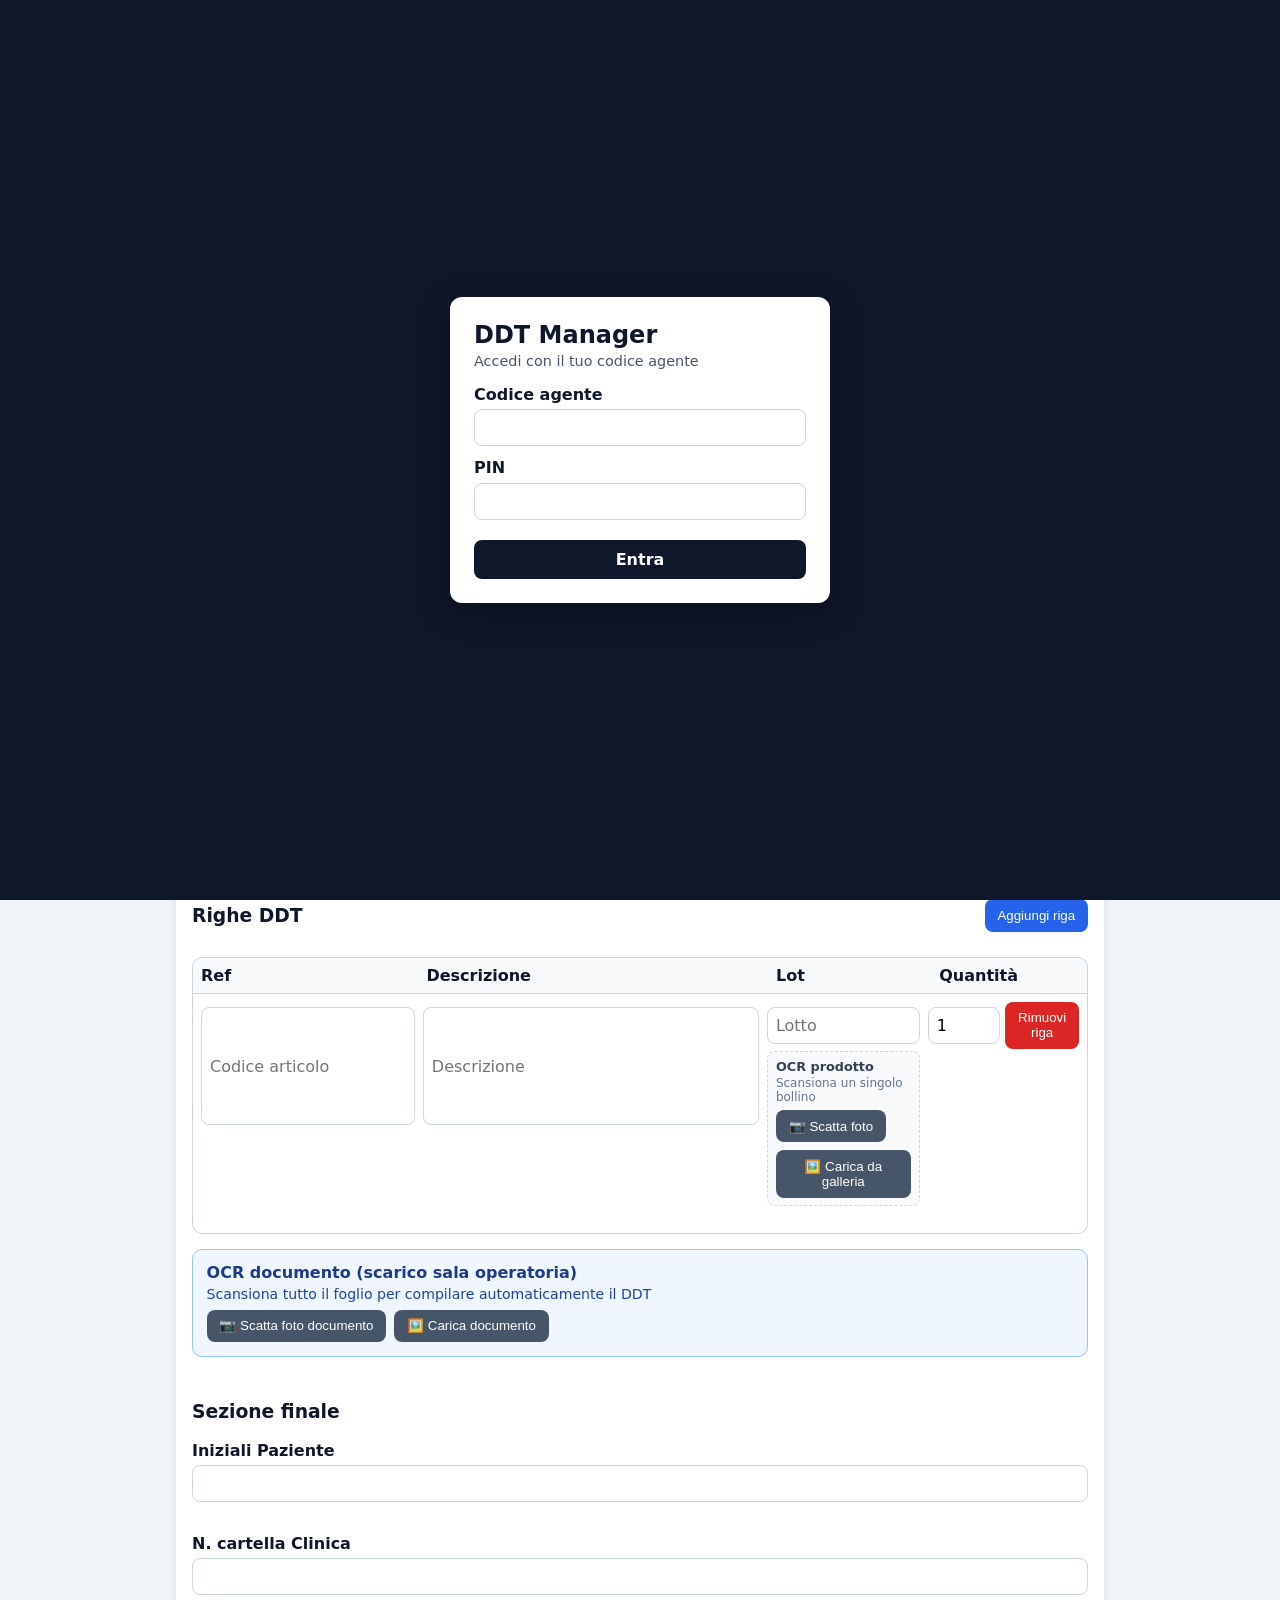
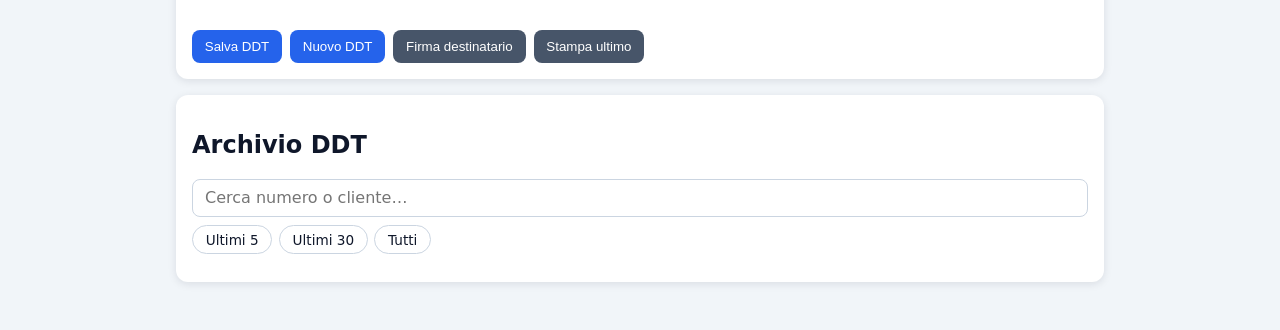
<file: index.html>
<!doctype html>
<html lang="it">
  <head>
    <meta charset="UTF-8" />
    <meta name="viewport" content="width=device-width, initial-scale=1.0" />
    <meta name="theme-color" content="#0f172a" />
    <link rel="manifest" href="manifest.json" />
    <link rel="stylesheet" href="styles.css" />
    <title>DDT Manager</title>
  </head>
  <body>
    <div id="login-screen" class="login-screen" hidden>
      <div id="login-box" class="login-box">
        <h2>DDT Manager</h2>
        <p class="login-sottotitolo">Accedi con il tuo codice agente</p>
        <label>
          Codice agente
          <input type="text" id="login-codice" autocomplete="username" autocapitalize="characters" spellcheck="false" />
        </label>
        <label>
          PIN
          <input type="password" id="login-pin" autocomplete="current-password" inputmode="text" />
        </label>
        <button type="button" id="login-btn">Entra</button>
        <p id="login-errore" class="login-errore" hidden></p>
      </div>

      <div id="cambio-pin-box" class="login-box" hidden>
        <h2>Imposta un nuovo PIN</h2>
        <p class="login-sottotitolo">Il PIN iniziale va sostituito con uno personale</p>
        <label id="pin-attuale-label">
          PIN attuale
          <input type="password" id="pin-attuale" autocomplete="current-password" />
        </label>
        <label>
          Nuovo PIN
          <input type="password" id="nuovo-pin" autocomplete="new-password" />
        </label>
        <label>
          Conferma nuovo PIN
          <input type="password" id="nuovo-pin2" autocomplete="new-password" />
        </label>
        <button type="button" id="cambio-pin-btn">Salva PIN</button>
        <button type="button" id="cambio-pin-annulla" class="secondary" hidden>Annulla</button>
        <p id="cambio-pin-errore" class="login-errore" hidden></p>
      </div>

      <div id="serie-box" class="login-box" hidden>
        <h2>Seleziona il mittente</h2>
        <p class="login-sottotitolo">I documenti verranno emessi per questa serie</p>
        <div id="serie-opzioni"></div>
      </div>

      <div id="firma-step-box" class="login-box" hidden>
        <h2>La tua firma</h2>
        <p class="login-sottotitolo">
          Comparirà come firma mittente sui tuoi DDT stampati.
          Puoi disegnarla ora o in seguito dal pulsante "La mia firma".
        </p>
        <button type="button" id="firma-step-disegna">Disegna la firma</button>
        <button type="button" id="firma-step-salta" class="secondary">Più tardi</button>
      </div>
    </div>

    <header>
      <h1>DDT Manager</h1>
      <p>Crea, modifica e stampa Documenti di Trasporto</p>
      <div id="user-bar" class="user-bar" hidden>
        <span id="user-info"></span>
        <select id="serie-select" hidden></select>
        <button type="button" id="firma-mittente-bar-btn" class="secondary">La mia firma</button>
        <button type="button" id="cambia-pin-bar-btn" class="secondary">Cambia PIN</button>
        <button type="button" id="logout-btn" class="secondary">Esci</button>
      </div>
    </header>

    <main>
      <form id="ddt-form" novalidate>
        <h2 id="form-title">Nuovo DDT</h2>
        <label>
          Numero DDT
          <input type="text" id="numero" readonly />
          <small class="error-message"></small>
        </label>
        <label>
          Data
          <input type="date" id="data" required />
          <small class="error-message"></small>
        </label>

        <h3>Cliente / Destinatario</h3>
        <label>
          Cliente riga 1
          <input type="text" id="cliente_riga1" placeholder="Struttura / Cliente" required />
          <small class="error-message"></small>
        </label>
        <label>
          Cliente riga 2
          <input type="text" id="cliente_riga2" placeholder="Reparto / riferimento" />
          <small class="error-message"></small>
        </label>
        <label>
          Cliente riga 3
          <input type="text" id="cliente_riga3" placeholder="Indirizzo / città" />
          <small class="error-message"></small>
        </label>

        <label>
          Causale del trasporto
          <textarea id="causale_trasporto" rows="2"></textarea>
          <small class="error-message"></small>
        </label>

        <div class="rows-header">
          <h3>Righe DDT</h3>
          <button type="button" id="add-row">Aggiungi riga</button>
        </div>

        <div class="righe-head">
          <strong>Ref</strong>
          <strong>Descrizione</strong>
          <strong>Lot</strong>
          <strong>Quantità</strong>
        </div>
        <div id="righe-container" class="righe-grid" role="table" aria-label="Righe DDT"></div>
        <div class="ocr-document-card" aria-label="OCR documento completo">
          <h4 class="ocr-title">OCR documento (scarico sala operatoria)</h4>
          <p class="ocr-subtitle">Scansiona tutto il foglio per compilare automaticamente il DDT</p>
          <div class="ocr-actions ocr-actions-document">
            <button type="button" id="ocr-scarico-btn" class="secondary">📷 Scatta foto documento</button>
            <button type="button" id="ocr-scarico-gallery-btn" class="secondary">🖼️ Carica documento</button>
          </div>
        </div>
        <p id="ocr-status" class="ocr-status" aria-live="polite"></p>
        <img id="ocr-preview" class="ocr-preview" alt="Anteprima immagine compressa per OCR" hidden />
        <div id="ocr-conferma" class="ocr-conferma" hidden>
          <p class="ocr-conferma-testo">
            Controlla l'anteprima: il documento deve essere <strong>dritto, in verticale</strong>.
            Se è ruotato, usa "Ruota" prima di avviare la lettura.
          </p>
          <div class="ocr-actions">
            <button type="button" id="ocr-ruota-btn" class="secondary">↻ Ruota</button>
            <button type="button" id="ocr-avvia-btn">Avvia lettura</button>
            <button type="button" id="ocr-annulla-btn" class="secondary">Annulla</button>
          </div>
        </div>
        <input
          type="file"
          id="ocr-input-camera"
          accept="image/*"
          capture="environment"
          hidden
        />
        <input
          type="file"
          id="ocr-input-gallery"
          accept="image/*"
          hidden
        />
        <input
          type="file"
          id="ocr-scarico-input-camera"
          accept="image/*"
          capture="environment"
          hidden
        />
        <input
          type="file"
          id="ocr-scarico-input-gallery"
          accept="image/*"
          hidden
        />

        <h3>Sezione finale</h3>
        <label>
          Iniziali Paziente
          <input type="text" id="iniziali_paziente" />
          <small class="error-message"></small>
        </label>
        <label>
          N. cartella Clinica
          <input type="text" id="cartella_clinica" />
          <small class="error-message"></small>
        </label>

        <div class="actions">
          <button type="submit" id="save-ddt-btn">Salva DDT</button>
          <button id="new-ddt-btn" type="button">Nuovo DDT</button>
          <button type="button" id="cancel-edit" class="secondary" hidden>Annulla modifica</button>
          <button type="button" id="firma-destinatario-btn" class="secondary">Firma destinatario</button>
          <button type="button" id="print-last" class="secondary">Stampa ultimo</button>
        </div>

        <div id="firma-preview-wrapper" class="firma-preview-wrapper" hidden>
          <p class="firma-preview-label">Firma acquisita</p>
          <img id="firma-preview" class="firma-preview" alt="Anteprima firma destinatario" />
        </div>
      </form>

      <section>
        <h2>Archivio DDT</h2>
        <div class="archivio-toolbar">
          <input type="search" id="archivio-cerca" placeholder="Cerca numero o cliente…"
                 autocomplete="off" spellcheck="false" />
          <div class="archivio-chips" role="group" aria-label="Quanti documenti mostrare">
            <button type="button" class="chip" data-limite="5">Ultimi 5</button>
            <button type="button" class="chip" data-limite="30">Ultimi 30</button>
            <button type="button" class="chip" data-limite="tutti">Tutti</button>
          </div>
        </div>
        <ul id="ddt-list"></ul>
        <p id="archivio-stato" class="archivio-stato"></p>
      </section>
    </main>



    <div id="firma-modal" class="modal-overlay" hidden>
      <div class="modal-content" role="dialog" aria-modal="true" aria-labelledby="firma-modal-title">
        <h3 id="firma-modal-title">Firma destinatario</h3>
        <canvas id="firma-canvas" aria-label="Area firma destinatario"></canvas>
        <div class="modal-actions">
          <button type="button" id="clear-firma-modal" class="secondary">Pulisci</button>
          <button type="button" id="save-firma-modal">Salva firma</button>
          <button type="button" id="close-firma-modal" class="secondary">Chiudi</button>
        </div>
      </div>
    </div>

    <p id="save-status" class="save-status" aria-live="polite"></p>
    <script src="config.js"></script>
    <script src="storage.js"></script>
    <script src="db.js"></script>
    <script src="app.js"></script>
  </body>
</html>
</file>
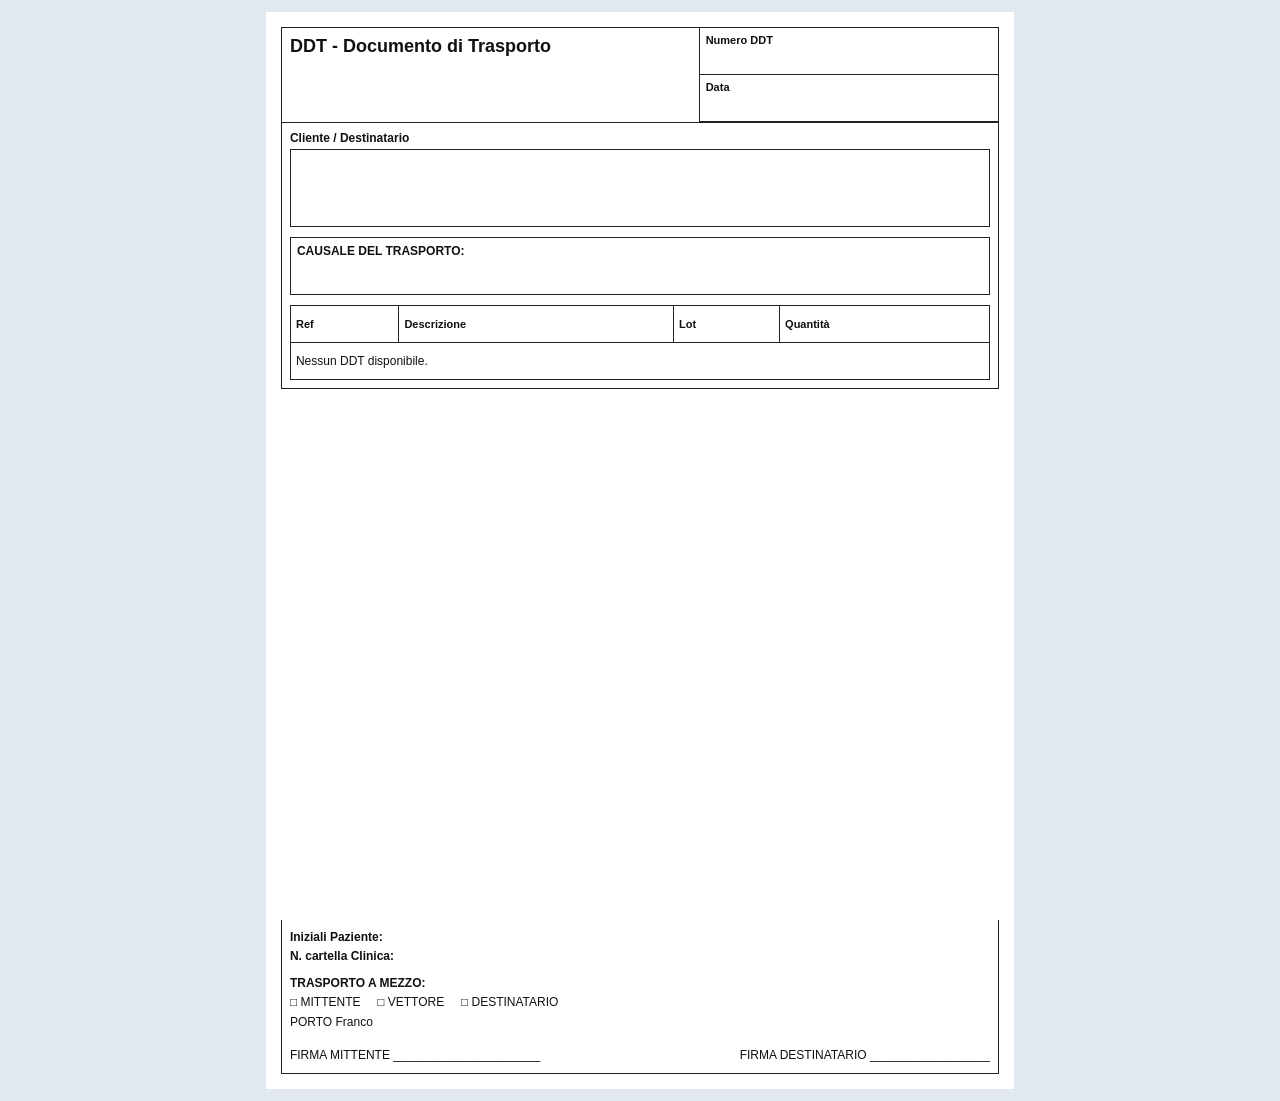
<file: print.html>
<!doctype html>
<html lang="it">
  <head>
    <meta charset="UTF-8" />
    <meta name="viewport" content="width=device-width, initial-scale=1.0" />
    <title>Stampa DDT</title>
    <link rel="stylesheet" href="print.css" />
  </head>
  <body>
    <div id="sheets"></div>

    <template id="sheet-template">
      <div class="sheet">
        <div class="head">
          <div class="head-main">
            <div class="doc-title">DDT - Documento di Trasporto</div>
            <div data-field="mittente" class="fixed-block"></div>
          </div>
          <div class="meta">
            <div class="meta-box">
              <div class="meta-label">Numero DDT</div>
              <div data-field="numero" class="meta-value"></div>
            </div>
            <div class="meta-box">
              <div class="meta-label">Data</div>
              <div data-field="data" class="meta-value"></div>
            </div>
            <div class="meta-box page-box" data-field="pagina-box" hidden>
              <div class="meta-label">Pagina</div>
              <div data-field="pagina" class="meta-value"></div>
            </div>
          </div>
        </div>

        <div class="main-box">
          <div class="box-title">Cliente / Destinatario</div>
          <div data-field="cliente" class="cliente-box fixed-block"></div>

          <div class="causale"><strong>CAUSALE DEL TRASPORTO:</strong> <span data-field="causale"></span></div>

          <table>
            <thead>
              <tr>
                <th>Ref</th>
                <th>Descrizione</th>
                <th>Lot</th>
                <th>Quantità</th>
              </tr>
            </thead>
            <tbody data-field="rows"></tbody>
          </table>
        </div>

        <div class="final">
          <div class="line"><strong>Iniziali Paziente:</strong> <span data-field="iniziali"></span></div>
          <div class="line"><strong>N. cartella Clinica:</strong> <span data-field="cartella"></span></div>

          <div style="margin-top: 8px;"><strong>TRASPORTO A MEZZO:</strong></div>
          <div>□ MITTENTE &nbsp;&nbsp;&nbsp; □ VETTORE &nbsp;&nbsp;&nbsp; □ DESTINATARIO</div>
          <div>PORTO Franco</div>

          <div class="sign">
            <div class="firma-mittente-block">
              <img data-field="firmaMittente" class="firma-mittente-img" alt="Firma mittente" hidden />
              <div>FIRMA MITTENTE ______________________</div>
            </div>
            <div class="firma-destinatario-block">
              <div data-field="firmaDestinatario" class="firma-destinatario-container" aria-hidden="true"></div>
              <div>FIRMA DESTINATARIO __________________</div>
            </div>
          </div>
        </div>
      </div>
    </template>

    <script>
      const MITTENTE_FISSO = [
        'Zimmer Biomet c/o',
        'Migliori Service s.r.l. Unipersonale',
        'Via Catira Savoca 1',
        '95037 San Giovanni La Punta (CT)',
        'Cod. Fisc. e P. Iva 04658810876',
        'Tel. 095 7894844 - Fax 095 7895283'
      ].join('\n');

      // Righe stampate per pagina: il modulo prestampato ne prevede 12.
      const ROWS_PER_PAGE = 12;

      const raw = localStorage.getItem('printDDT');
      const sheetsNode = document.getElementById('sheets');
      const sheetTemplate = document.getElementById('sheet-template');

      function formatDisplayDate(value) {
        const input = String(value || '').trim();
        const match = input.match(/^(\d{4})[-/](\d{2})[-/](\d{2})$/);
        if (!match) return input;
        const [, year, month, day] = match;
        return `${day}/${month}/${year}`;
      }

      function emptyRiga() {
        return { codice_articolo: '', description: '', lotto: '', quantita: '' };
      }

      function chunkRighe(righe) {
        const pages = [];

        for (let i = 0; i < righe.length; i += ROWS_PER_PAGE) {
          pages.push(righe.slice(i, i + ROWS_PER_PAGE));
        }

        if (pages.length === 0) pages.push([]);

        return pages;
      }

      function renderFirmaDestinatario(container, firmaDestinatario) {
        if (!firmaDestinatario) return;

        const firmaImg = document.createElement('img');
        firmaImg.className = 'firma-destinatario-img';
        firmaImg.alt = 'Firma destinatario';
        firmaImg.src = firmaDestinatario;
        firmaImg.loading = 'eager';
        firmaImg.decoding = 'sync';
        firmaImg.onerror = function () {
          this.remove();
          container.setAttribute('aria-hidden', 'true');
        };
        container.appendChild(firmaImg);
        container.setAttribute('aria-hidden', 'false');
      }

      function buildSheet(ddt, righePagina, pageIndex, pageCount) {
        const sheet = sheetTemplate.content.firstElementChild.cloneNode(true);
        const field = (name) => sheet.querySelector(`[data-field="${name}"]`);
        const cliente = ddt.cliente || {};

        field('numero').textContent = ddt.numero || '';
        field('data').textContent = formatDisplayDate(ddt.data);
        field('cliente').textContent = [cliente.riga1, cliente.riga2, cliente.riga3].filter(Boolean).join('\n');
        // Il mittente arriva dal documento (dipende dalla serie); il blocco
        // storico resta come riserva per i payload piu' vecchi.
        field('mittente').textContent = String(ddt.mittente || '').trim() || MITTENTE_FISSO;

        // La firma mittente e' quella personale dell'agente che stampa: se
        // manca, resta la sola riga da firmare a penna. Nessuna firma di
        // riserva: una firma altrui su un DDT non e' mai accettabile.
        const firmaMittente = String(ddt.firmaMittente || '').trim();
        if (firmaMittente) {
          const img = field('firmaMittente');
          img.src = firmaMittente;
          img.hidden = false;
        }
        field('causale').textContent = ddt.causale_trasporto || '';
        field('iniziali').textContent = ddt.iniziali_paziente || '';
        field('cartella').textContent = ddt.cartella_clinica || '';

        // Il riquadro pagina compare solo sui documenti multipagina, così la stampa
        // a pagina singola resta identica al modulo storico.
        if (pageCount > 1) {
          field('pagina-box').hidden = false;
          field('pagina').textContent = `${pageIndex + 1} di ${pageCount}`;
        } else {
          // Rimosso e non solo nascosto: `.meta-box:last-child` deve continuare a
          // individuare il riquadro Data per la gestione del bordo inferiore.
          field('pagina-box').remove();
        }

        renderFirmaDestinatario(field('firmaDestinatario'), String(ddt.firma_destinatario || '').trim());

        const rowsNode = field('rows');
        const righe = righePagina.slice();

        while (righe.length < ROWS_PER_PAGE) {
          righe.push(emptyRiga());
        }

        righe.forEach((riga) => {
          const tr = document.createElement('tr');
          tr.innerHTML = `<td>${riga.codice_articolo}</td><td class="description">${riga.description}</td><td>${riga.lotto}</td><td class="qty">${riga.quantita}</td>`;
          rowsNode.appendChild(tr);
        });

        return sheet;
      }

      if (!raw) {
        const sheet = sheetTemplate.content.firstElementChild.cloneNode(true);
        sheet.querySelector('[data-field="rows"]').innerHTML = '<tr><td colspan="4">Nessun DDT disponibile.</td></tr>';
        sheetsNode.appendChild(sheet);
      } else {
        const ddt = JSON.parse(raw);
        const righe = Array.isArray(ddt.righe) ? ddt.righe : [];

        const normalized = righe.map((r) => ({
          codice_articolo: String(r.codice_articolo || '').trim(),
          description: String(r.description || '').trim(),
          lotto: String(r.lotto || '').trim(),
          quantita: Math.max(1, Number(r.quantita) || 1)
        }));

        const pages = chunkRighe(normalized);

        pages.forEach((righePagina, index) => {
          sheetsNode.appendChild(buildSheet(ddt, righePagina, index, pages.length));
        });

        window.print();
      }
    </script>
  </body>
</html>
</file>
<file: styles.css>
:root {
  color-scheme: light;
  font-family: system-ui, -apple-system, Segoe UI, Roboto, sans-serif;
}

* { box-sizing: border-box; }

body { margin: 0; background: #f1f5f9; color: #0f172a; }
header { background: #0f172a; color: #fff; padding: 1.2rem; }

main {
  max-width: 960px;
  margin: 1rem auto;
  padding: 0 1rem 2rem;
  display: grid;
  gap: 1rem;
}

form, section {
  background: #fff;
  border-radius: 12px;
  padding: 1rem;
  box-shadow: 0 2px 8px rgb(15 23 42 / 10%);
}

label { display: block; margin-bottom: 0.75rem; font-weight: 600; }

input, textarea {
  width: 100%;
  margin-top: 0.35rem;
  padding: 0.5rem;
  border: 1px solid #cbd5e1;
  border-radius: 8px;
  font: inherit;
}

#numero { font-weight: 700; background: #f8fafc; }

.rows-header {
  margin-top: 1rem;
  display: flex;
  align-items: center;
  justify-content: space-between;
}

.righe-head,
.riga-row {
  display: grid;
  grid-template-columns: 1.4fr 2.2fr 1fr 0.9fr;
  gap: 0.5rem;
}

.righe-head {
  margin-top: 0.75rem;
  padding: 0.5rem;
  border: 1px solid #cbd5e1;
  border-bottom: 0;
  border-radius: 10px 10px 0 0;
  background: #f8fafc;
}

.righe-grid {
  border: 1px solid #cbd5e1;
  border-radius: 0 0 10px 10px;
  padding: 0.5rem;
  display: grid;
  gap: 0.4rem;
}

.field-with-actions { display: grid; }
.qty-wrap { grid-template-columns: 1fr auto; gap: 0.35rem; align-items: start; }
.qty-wrap .error-message { grid-column: 1 / -1; }

/* Senza un minimo, su desktop il pulsante "Rimuovi riga" schiaccia l'input
   quantita' fino a lasciare visibili solo le freccette. */
.qty-wrap input { min-width: 4.5rem; }

.actions, li { display: flex; gap: 0.5rem; align-items: center; }
.actions { margin-top: 1rem; flex-wrap: wrap; }
.item-buttons { display: flex; gap: 0.4rem; flex-wrap: wrap; }


.save-status {
  position: fixed;
  top: 50%;
  left: 50%;
  transform: translate(-50%, -50%);
  display: inline-flex;
  align-items: center;
  justify-content: center;
  width: max-content;
  max-width: min(90vw, 380px);
  min-width: 220px;
  min-height: 56px;
  margin: 0;
  white-space: nowrap;
  padding: 0.85rem 1.1rem;
  border-radius: 12px;
  color: #fff;
  font-size: 0.95rem;
  font-weight: 600;
  line-height: 1.2;
  text-align: center;
  box-shadow: 0 10px 24px rgb(15 23 42 / 18%);
  opacity: 0;
  pointer-events: none;
  z-index: 2000;
  transition: opacity 0.25s ease, transform 0.25s ease;
}

.save-status.is-success,
.save-status.is-error {
  opacity: 1;
  transform: translate(-50%, -50%);
}

.save-status.is-success {
  background: #16a34a;
}

.save-status.is-error {
  background: #dc2626;
}

button {
  border: 0;
  border-radius: 8px;
  padding: 0.55rem 0.8rem;
  cursor: pointer;
  background: #2563eb;
  color: #fff;
}

button.secondary { background: #475569; }
button.danger { background: #dc2626; }
button:disabled {
  opacity: 0.65;
  cursor: not-allowed;
}

.save-spinner {
  display: inline-block;
  width: 0.9em;
  height: 0.9em;
  border: 2px solid rgb(255 255 255 / 50%);
  border-top-color: #fff;
  border-radius: 50%;
  animation: spin 0.7s linear infinite;
  vertical-align: -0.12em;
  margin-right: 0.4rem;
}

@keyframes spin {
  to { transform: rotate(360deg); }
}

.error-message { color: #b91c1c; display: block; min-height: 1rem; margin-top: 0.2rem; font-size: 0.8rem; }
.input-error { border-color: #ef4444; box-shadow: 0 0 0 1px #ef4444 inset; }

ul { list-style: none; padding: 0; margin: 0; }
li {
  justify-content: space-between;
  padding: 0.5rem;
  border-bottom: 1px solid #e2e8f0;
  flex-wrap: wrap;
}

@media (max-width: 720px) {
  .righe-head { display: none; }
  .riga-row {
    grid-template-columns: 1fr;
    border: 1px solid #e2e8f0;
    border-radius: 8px;
    padding: 0.5rem;
  }
}

@media print {
  body > * { display: none !important; }
}


.ocr-actions {
  display: flex;
  gap: 0.5rem;
  flex-wrap: wrap;
  margin-top: 0.35rem;
}
.ocr-document-card {
  margin-top: 0.9rem;
  padding: 0.85rem;
  border: 1px solid #93c5fd;
  border-radius: 10px;
  background: #eff6ff;
}
.ocr-title {
  margin: 0;
  font-size: 1rem;
  color: #1e3a8a;
}
.ocr-subtitle {
  margin: 0.25rem 0 0.45rem;
  font-size: 0.88rem;
  color: #1e40af;
}
.ocr-row-tools {
  margin-top: 0.4rem;
  padding: 0.45rem 0.5rem;
  border: 1px dashed #cbd5e1;
  border-radius: 8px;
  background: #f8fafc;
}
.ocr-row-title {
  margin: 0;
  font-size: 0.8rem;
  font-weight: 700;
  color: #334155;
}
.ocr-row-subtitle {
  margin: 0.15rem 0 0.2rem;
  font-size: 0.75rem;
  color: #64748b;
}
.ocr-status { font-size: 0.9rem; color: #334155; min-height: 1.2rem; margin: 0.4rem 0; }
.ocr-preview { max-width: 100%; max-height: 220px; border-radius: 8px; border: 1px solid #cbd5e1; margin-bottom: 0.5rem; }
@media (max-width: 720px) {
  .ocr-actions button { width: 100%; }
  .ocr-document-card { padding: 0.75rem; }
}

.description-wrap input { min-width: 220px; }
@media (max-width: 720px) {
  .description-wrap input { min-width: 0; }
}



.modal-overlay {
  position: fixed;
  inset: 0;
  background: rgb(15 23 42 / 55%);
  display: flex;
  align-items: center;
  justify-content: center;
  padding: 1rem;
  z-index: 1500;
}

.modal-overlay[hidden] {
  display: none !important;
}

.modal-content {
  width: min(100%, 760px);
  max-height: 90vh;
  overflow-y: auto;
  background: #fff;
  border-radius: 14px;
  padding: 1rem;
  box-shadow: 0 12px 28px rgb(15 23 42 / 25%);
}

#firma-canvas {
  display: block;
  width: 100%;
  min-height: 240px;
  height: clamp(240px, 40vh, 320px);
  margin-top: 0.75rem;
  border: 1px solid #cbd5e1;
  border-radius: 10px;
  background: #fff;
  touch-action: none;
}

.modal-actions {
  margin-top: 0.85rem;
  display: flex;
  justify-content: flex-end;
  gap: 0.5rem;
  flex-wrap: wrap;
  position: sticky;
  bottom: 0;
  background: #fff;
  padding-top: 0.5rem;
}

@media (max-width: 720px) {
  .modal-content {
    width: 100%;
    max-height: 90vh;
    overflow-y: auto;
    padding: 0.85rem;
  }

  #firma-canvas {
    min-height: 220px;
    height: 42vh;
  }
}


.firma-preview-wrapper {
  margin-top: 0.75rem;
  padding: 0.65rem;
  border: 1px solid #e2e8f0;
  border-radius: 10px;
  background: #f8fafc;
}

.firma-preview-label {
  margin: 0 0 0.35rem;
  font-size: 0.88rem;
  font-weight: 600;
  color: #334155;
}

.firma-preview {
  display: block;
  width: 100%;
  max-width: 320px;
  height: auto;
  border: 1px solid #cbd5e1;
  border-radius: 8px;
  background: #fff;
}

@media (max-width: 720px) {
  .firma-preview {
    max-width: 100%;
  }
}

/* --- Login e sessione --- */

.login-screen {
  position: fixed;
  inset: 0;
  z-index: 1000;
  background: #0f172a;
  display: flex;
  align-items: center;
  justify-content: center;
  padding: 1rem;
}

/* display esplicito nelle regole sopra: l'attributo hidden va riaffermato,
   altrimenti il foglio di stile lo sovrasta e l'overlay resta visibile. */
.login-screen[hidden],
.user-bar[hidden] { display: none; }

body.login-attivo { overflow: hidden; }

.login-box {
  background: #fff;
  border-radius: 12px;
  padding: 1.5rem;
  width: 100%;
  max-width: 380px;
  box-shadow: 0 8px 30px rgb(0 0 0 / 35%);
}

.login-box h2 { margin: 0 0 0.25rem; }

.login-sottotitolo { margin: 0 0 1rem; color: #475569; font-size: 0.9rem; }

.login-box button {
  width: 100%;
  margin-top: 0.5rem;
  padding: 0.65rem;
  border: 0;
  border-radius: 8px;
  background: #0f172a;
  color: #fff;
  font: inherit;
  font-weight: 700;
  cursor: pointer;
}

.login-box button.secondary { background: #e2e8f0; color: #0f172a; font-weight: 600; }

.login-errore { margin: 0.75rem 0 0; color: #b91c1c; font-weight: 600; font-size: 0.9rem; }

#serie-opzioni { display: grid; gap: 0.6rem; }

.serie-scelta {
  display: flex;
  flex-direction: column;
  gap: 0.2rem;
  align-items: flex-start;
  text-align: left;
  padding: 0.75rem !important;
}

.serie-scelta span { font-weight: 400; font-size: 0.85rem; opacity: 0.85; }

.user-bar {
  margin-top: 0.75rem;
  display: flex;
  align-items: center;
  gap: 0.5rem;
  flex-wrap: wrap;
  font-size: 0.9rem;
}

.user-bar #user-info { font-weight: 600; margin-right: auto; }

.user-bar select {
  padding: 0.3rem 0.5rem;
  border-radius: 6px;
  border: 1px solid #334155;
  background: #1e293b;
  color: #fff;
  font: inherit;
  font-size: 0.85rem;
}

.user-bar button {
  padding: 0.35rem 0.7rem;
  border: 1px solid #334155;
  border-radius: 6px;
  background: #1e293b;
  color: #fff;
  font: inherit;
  font-size: 0.85rem;
  cursor: pointer;
}

.user-bar button:hover { background: #334155; }

/* --- Archivio: toolbar, chip e stato --- */

.archivio-toolbar { display: grid; gap: 0.5rem; margin-bottom: 0.75rem; }

#archivio-cerca {
  margin-top: 0;
  padding: 0.55rem 0.75rem;
  border-radius: 8px;
}

.archivio-chips { display: flex; gap: 0.4rem; flex-wrap: wrap; }

.chip {
  padding: 0.35rem 0.8rem;
  border: 1px solid #cbd5e1;
  border-radius: 999px;
  background: #fff;
  color: #0f172a;
  font: inherit;
  font-size: 0.85rem;
  cursor: pointer;
}

.chip.attivo {
  background: #0f172a;
  border-color: #0f172a;
  color: #fff;
  font-weight: 600;
}

.archivio-stato {
  margin: 0.75rem 0 0;
  text-align: center;
  color: #475569;
  font-size: 0.85rem;
}

.archivio-stato .link {
  border: 0;
  background: none;
  padding: 0;
  color: #0f172a;
  font: inherit;
  font-size: 0.85rem;
  font-weight: 600;
  text-decoration: underline;
  cursor: pointer;
}

/* Toast di attesa: resta visibile con lo spinner finche' l'operazione dura. */
.save-status.is-pending {
  opacity: 1;
  transform: translate(-50%, -50%);
  background: #0f172a;
}

/* --- Conferma foto documento: anteprima + rotazione manuale --- */

.ocr-conferma {
  margin-top: 0.6rem;
  padding: 0.75rem;
  border: 1px solid #93c5fd;
  border-radius: 10px;
  background: #eff6ff;
}

.ocr-conferma[hidden] { display: none; }

.ocr-conferma-testo {
  margin: 0 0 0.6rem;
  font-size: 0.88rem;
  color: #1e40af;
}

/* Rotellina dello stato OCR: variante scura per fondo chiaro. */
.ocr-spinner {
  display: inline-block;
  width: 0.95em;
  height: 0.95em;
  border: 2px solid rgb(51 65 85 / 30%);
  border-top-color: #334155;
  border-radius: 50%;
  animation: spin 0.7s linear infinite;
  vertical-align: -0.15em;
  margin-right: 0.45rem;
}
</file>
<file: print.css>
@page { size: A4; margin: 10mm; }
body { margin: 0; font-family: Arial, Helvetica, sans-serif; color: #111; }
.sheet { width: 190mm; min-height: 277mm; margin: 0 auto; font-size: 12px; display: flex; flex-direction: column; }
.head { display: grid; grid-template-columns: 1.4fr 1fr; align-items: stretch; border: 1px solid #222; }
.head-main { padding: 8px; border-right: 1px solid #222; }
.doc-title { margin: 0 0 6px; font-size: 18px; font-weight: 700; }
.fixed-block { white-space: pre-line; line-height: 1.4; }
.meta { display: grid; grid-template-rows: auto auto; }
.meta-box { border-bottom: 1px solid #222; padding: 6px; }
.meta-box:last-child { border-bottom: 0; }
.meta-label { font-weight: 700; font-size: 11px; }
.meta-value { margin-top: 4px; min-height: 18px; }
.main-box { border: 1px solid #222; border-top: 0; padding: 8px; }
.box-title { font-weight: 700; margin-bottom: 4px; }
.cliente-box { border: 1px solid #222; padding: 6px; min-height: 64px; }
table { width: 100%; border-collapse: collapse; margin-top: 10px; }
th, td { border: 1px solid #222; padding: 5px; height: 26px; }
th { font-size: 11px; text-align: left; }
td.qty { text-align: center; width: 60px; }
.causale { margin-top: 10px; border: 1px solid #222; padding: 6px; min-height: 44px; }
.final { margin-top: auto; border: 1px solid #222; border-top: 0; padding: 8px; line-height: 1.6; page-break-inside: avoid; break-inside: avoid; }
.final .line { display: flex; gap: 10px; }
.sign { margin-top: 14px; display: flex; justify-content: space-between; align-items: flex-end; page-break-inside: avoid; break-inside: avoid; }
/* Ogni .sheet è una pagina completa del modulo: interruzione dopo, tranne l'ultima
   per non generare una pagina bianca finale. */
.sheet { page-break-after: always; break-after: page; }
.sheet:last-child { page-break-after: auto; break-after: auto; }
.page-box[hidden] { display: none; }

@media screen {
  body { background: #e2e8f0; padding: 12px; }
  .sheet { background: #fff; padding: 4mm; }
  .sheet + .sheet { margin-top: 12px; }
}

td.description { white-space: normal; word-break: break-word; }

.firma-mittente-block,
.firma-destinatario-block {
  display: flex;
  flex-direction: column;
  justify-content: flex-end;
  gap: 4px;
}
.firma-mittente-block { align-items: flex-start; }
.firma-destinatario-block { align-items: flex-end; text-align: right; }
.firma-destinatario-container[aria-hidden='true'] { display: none; }
.firma-mittente-img,
.firma-destinatario-img {
  max-width: 200px;
  max-height: 48px;
  width: auto;
  height: auto;
  object-fit: contain;
  background: transparent;
  display: block;
}

/* display esplicito sopra: l'attributo hidden va riaffermato. */
.firma-mittente-img[hidden] { display: none; }
</file>
